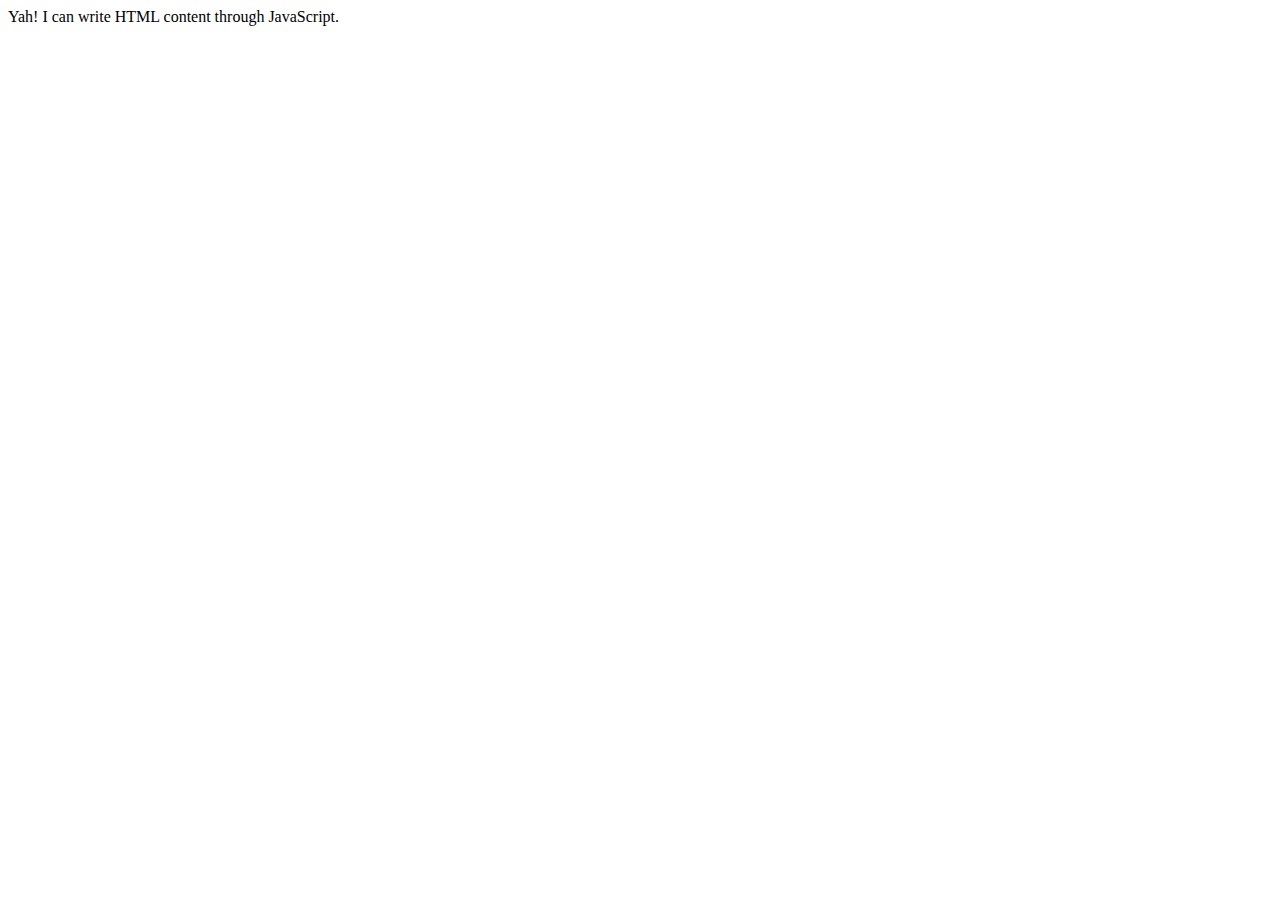
<file: chap2/index.html>
<!DOCTYPE html>
<html lang="en">
<head>
    <meta charset="UTF-8">
    <meta name="viewport" content="width=device-width, initial-scale=1.0">
    <title>Variables</title>
</head>
<body>
    <script src="./script.js"></script>
</body>
</html>
</file>
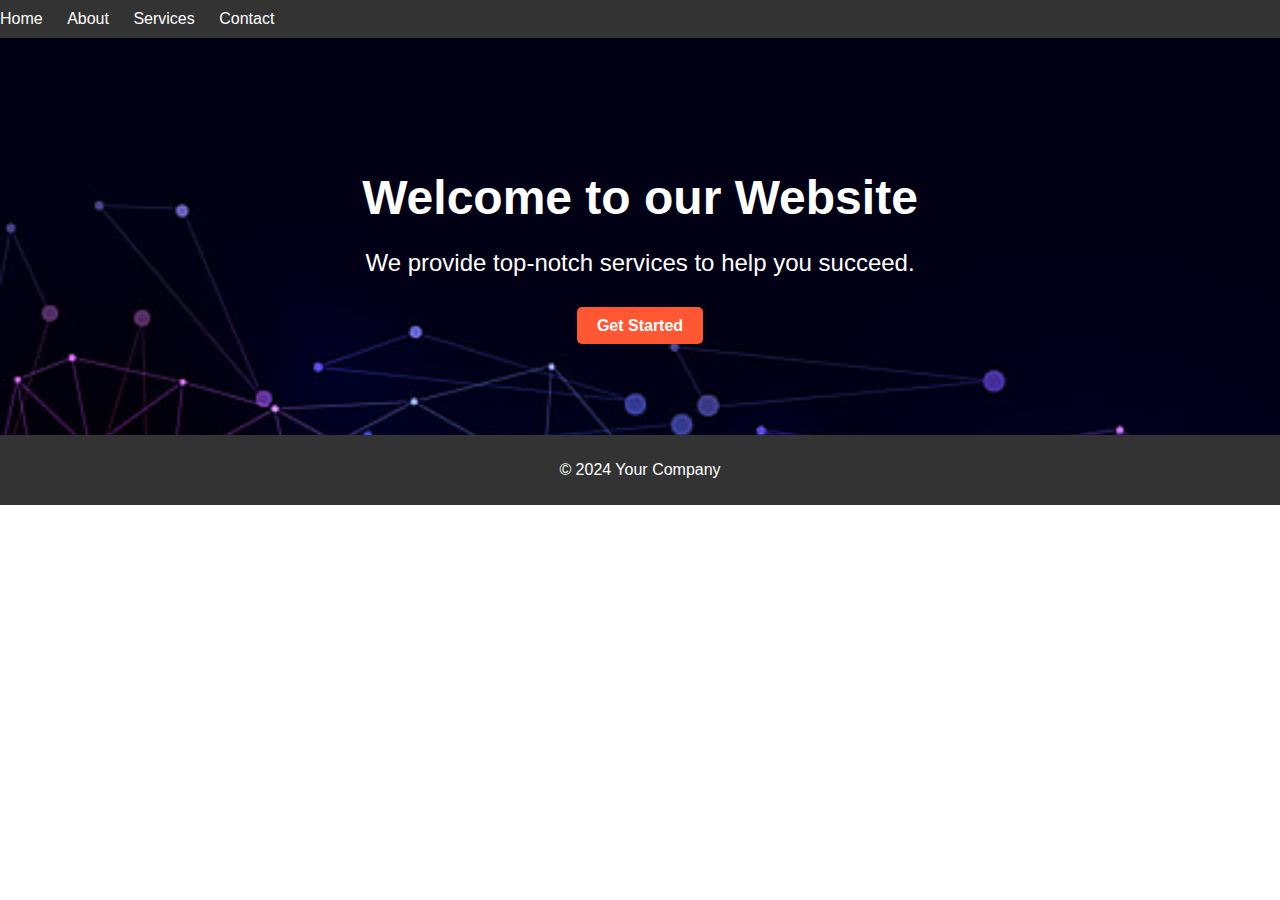
<file: chap1/index.html.html>
<!DOCTYPE html>
<html lang="en">
<head>
    <meta charset="UTF-8">
    <meta name="viewport" content="width=device-width, initial-scale=1.0">
    <title>Alerts</title>
    <link href="./style.css" rel="stylesheet"/>
</head>
<body>
    <!-- Answer 6 & 7------------ -->
    <header>
        <nav>
          <ul>
            <li><a href="#">Home</a></li>
            <li><a href="#">About</a></li>
            <li><a href="#">Services</a></li>
            <li><a href="#">Contact</a></li>
          </ul>
        </nav>
      </header>
      
      <section class="hero">
        <h1>Welcome to our Website</h1>
        <p>We provide top-notch services to help you succeed.</p>
        <a href="#" class="btn">Get Started</a>
      </section>
      
      <footer>
        <p>&copy; 2024 Your Company</p>
      </footer>
    <script src="./script.js"></script>
</body>
</html>
</file>
<file: chap1/style.css>
body {
    font-family: Arial, sans-serif;
    margin: 0;
    padding: 0;
  }
  
  header {
    background-color: #333;
    color: #fff;
    padding: 10px 0;
  }
  
  nav ul {
    list-style-type: none;
    margin: 0;
    padding: 0;
  }
  
  nav ul li {
    display: inline;
    margin-right: 20px;
  }
  
  nav ul li a {
    color: #fff;
    text-decoration: none;
  }
  
  .hero {
    background-image: url('./assets/pngtree-digital-information-technology-binary-world-concept-computer-generated-background-image_448444.jpg');
    background-size: cover;
    color: #fff;
    text-align: center;
    padding: 100px 0;
  }
  
  .hero h1 {
    font-size: 3em;
    margin-bottom: 20px;
  }
  
  .hero p {
    font-size: 1.5em;
    margin-bottom: 40px;
  }
  
  .btn {
    background-color: #FF5733;
    color: #fff;
    padding: 10px 20px;
    text-decoration: none;
    border-radius: 5px;
    font-weight: bold;
  }
  
  footer {
    background-color: #333;
    color: #fff;
    text-align: center;
    padding: 10px 0;
  }
</file>
